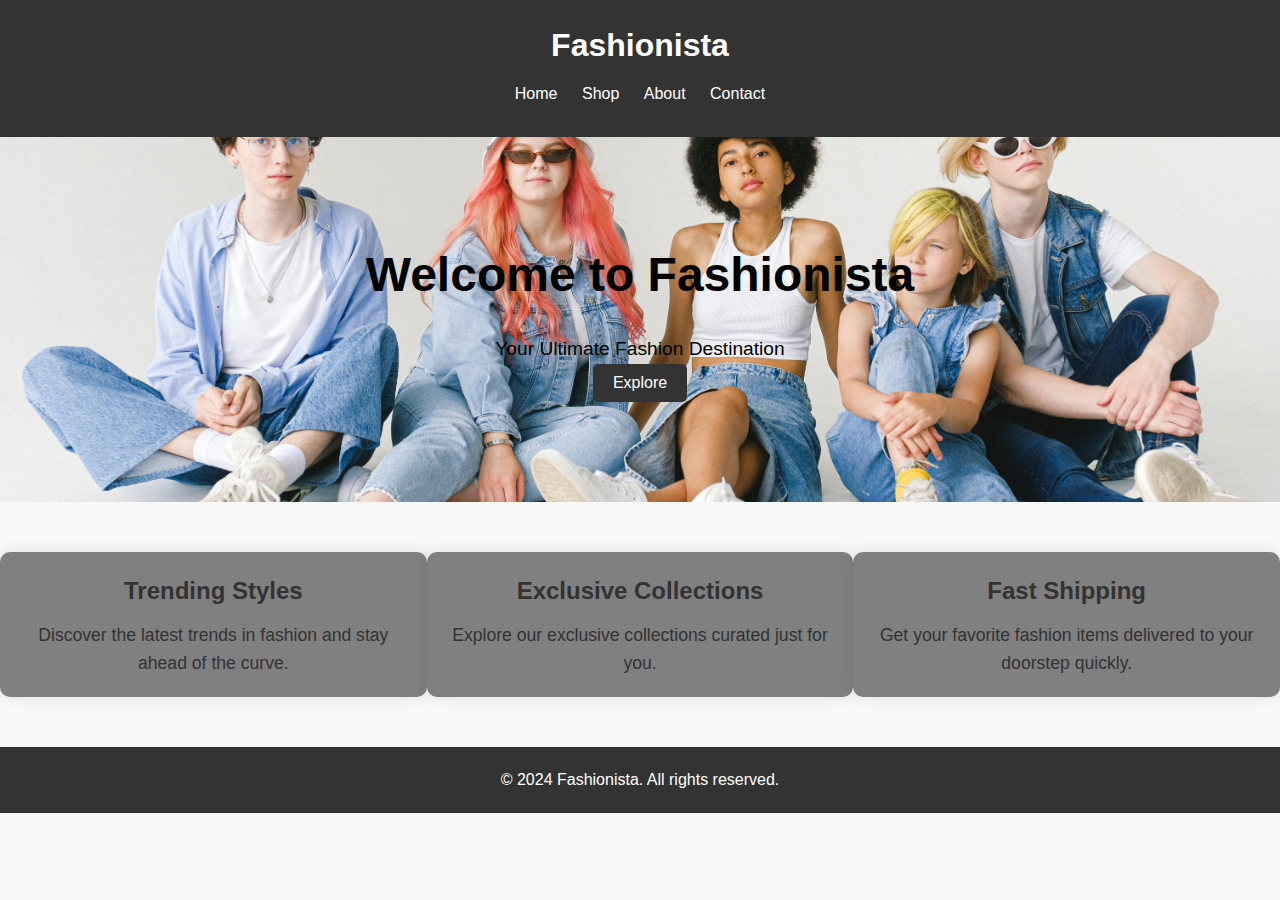
<file: TASK 1.html>
<!DOCTYPE html>
<html lang="en">
<head>
  <meta charset="UTF-8">
  <meta name="viewport" content="width=device-width, initial-scale=1.0">
  <title>Fashionista - Your Ultimate Fashion Destination</title>
  <style>
    /* Reset CSS */
    * {
      margin: 0;
      padding: 0;
      box-sizing: border-box;
    }
    
    body {
      font-family: Arial, sans-serif;
      background-color: #f8f8f8;
      color: #333;
      line-height: 1.6;
    }

    header {
      background-color: #333;
      color: #fff;
      padding: 20px;
      text-align: center;
    }

    nav {
      text-align: center;
      padding: 10px 0;
    }

    nav a {
      text-decoration: none;
      color: #fff;
      padding: 0 10px;
    }

    .hero {
      background-image: url("fashion6.jpg");
      background-size: cover;
      background-position: center;
      text-align: center;
      color: black;
      padding: 100px 20px;
    }

    .hero h1 {
      font-size: 3em;
      margin-bottom: 20px;
    }

    .hero p {
      font-size: 1.2em;
    }

    .features {
      display: flex;
      justify-content: space-around;
      margin: 50px 0;
    }

    .feature {
      text-align: center;
      padding: 20px;
      flex: 1;
      background-color: grey;
      border-radius: 10px;
      box-shadow: 0 0 15px rgba(0, 0, 0, 0.1);
    }

    .feature h2 {
      margin-bottom: 10px;
      font-size: 1.5em;
    }

    .feature p {
      font-size: 1.1em;
    }

    .explore-button {
      background-color: #333;
      color: #fff;
      border: none;
      padding: 10px 20px;
      font-size: 1em;
      border-radius: 5px;
      cursor: pointer;
      transition: background-color 0.3s ease;
    }

    .explore-button:hover {
      background-color: #555;
    }

    footer {
      background-color: #333;
      color: #fff;
      text-align: center;
      padding: 20px;
    }
  </style>
</head>
<body>
  <header>
    <h1>Fashionista</h1>
    <nav>
      <a href="#">Home</a>
      <a href="#">Shop</a>
      <a href="#">About</a>
      <a href="#">Contact</a>
    </nav>
  </header>

  <section class="hero">
    <h1>Welcome to Fashionista</h1>
    <p>Your Ultimate Fashion Destination</p>
    <button class="explore-button">Explore</button>
  </section>

  <section class="features">
    <div class="feature">
      <h2>Trending Styles</h2>
      <p>Discover the latest trends in fashion and stay ahead of the curve.</p>
      
    </div>
    <div class="feature">
      <h2>Exclusive Collections</h2>
      <p>Explore our exclusive collections curated just for you.</p>
      
    </div>
    <div class="feature">
      <h2>Fast Shipping</h2>
      <p>Get your favorite fashion items delivered to your doorstep quickly.</p>

    </div>
  </section>

  <footer>
    <p>&copy; 2024 Fashionista. All rights reserved.</p>
  </footer>
</body>
</html>
</file>
